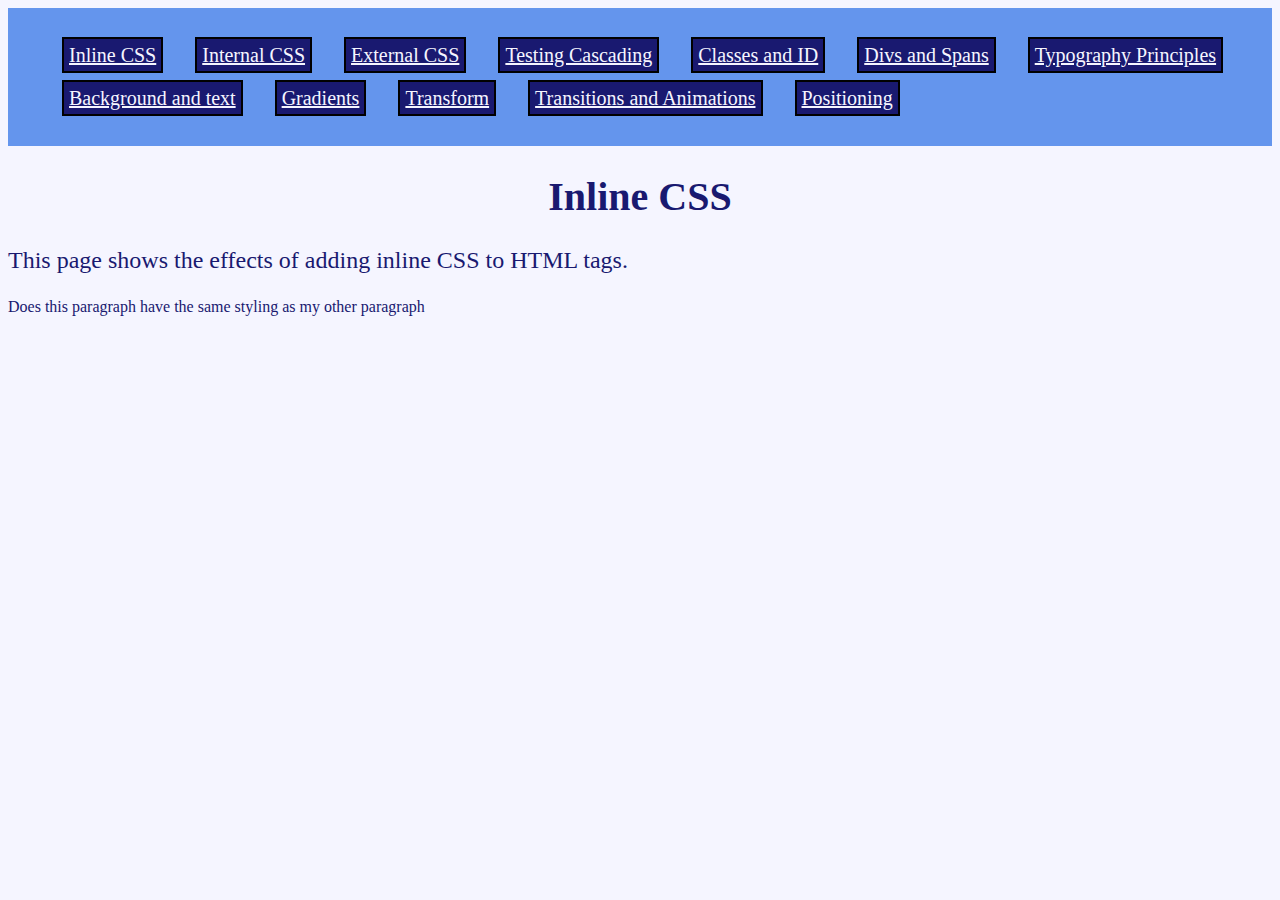
<file: index.html>
<!DOCTYPE html>
<html lang="en">
  <head>
    <meta charset="UTF-8" />
    <meta http-equiv="X-UA-Compatible" content="IE=edge" />
    <meta name="viewport" content="width=device-width, initial-scale=1.0" />
    <title>Inline CSS</title>
    <style>
      nav {
        background-color: cornflowerblue;
        padding: 10px 0px;
      }
      nav ul {
        list-style: none;
      }
      nav ul li {
        display: inline-block;
        margin: 10px;
        font-size: 20px;
      }
      li {
        margin: 10px;
        font-size: 20px;
      }
      .nav-link {
        padding: 5px;
        margin: 4px;
        border: 2px solid black;
        background-color: #191970;
        color: #f5f5ff;
      }
      .nav-link li {
        display: inline-block;
      }
    </style>
  </head>
  <!--
    in the body tag, we use the style attribut to add CSS (cascading Style Sheets) 
    properties and values to change the styling of the whole web page.

    in this specific example, we change the background color using the background-color property to the 
    color #f5f5ff, which makes the background color white with a hint of blue.
    we also changed the font color using the color property to the color midnightblue, which is built in to CSS
  -->
  <body style="background-color: #f5f5ff; color: midnightblue">
    <nav>
      <ul>
        <li><a href="index.html" class="nav-link">Inline CSS</a></li>
        <li><a href="internal-css.html" class="nav-link">Internal CSS</a></li>
        <li><a href="external-css.html" class="nav-link">External CSS</a></li>
        <li>
          <a href="testing-cascading.html" class="nav-link">
            Testing Cascading
          </a>
        </li>
        <li>
          <a href="classes-and-ids.html" class="nav-link">Classes and ID</a>
        </li>
        <li><a href="div-and-span.html" class="nav-link">Divs and Spans</a></li>
        <li>
          <a href="typography.html" class="nav-link">Typography Principles</a>
        </li>
        <li>
          <a href="backgrounds-and-text.html" class="nav-link">
            Background and text
          </a>
        </li>
        <li><a href="gradients.html" class="nav-link">Gradients</a></li>
        <li><a href="transforms.html" class="nav-link">Transform</a></li>
        <li>
          <a href="transitions-and-animations.html" class="nav-link">
            Transitions and Animations
          </a>
        </li>
        <li><a href="positioning.html" class="nav-link"> Positioning</a></li>
      </ul>
    </nav>
    <main>
      <!--
      this sets the heading to be center aligned and changes the font size to 
      40px using the text-align and font-size properties of CSS
      -->
      <h1 style="text-align: center; font-size: 40px">Inline CSS</h1>

      <!--
      this sets the paragraph to have a font size of 24px using the font-size property of CSS
      -->
      <p style="font-size: 24px">
        This page shows the effects of adding inline CSS to HTML tags.
      </p>

      <p>Does this paragraph have the same styling as my other paragraph</p>
    </main>
  </body>
</html>
</file>
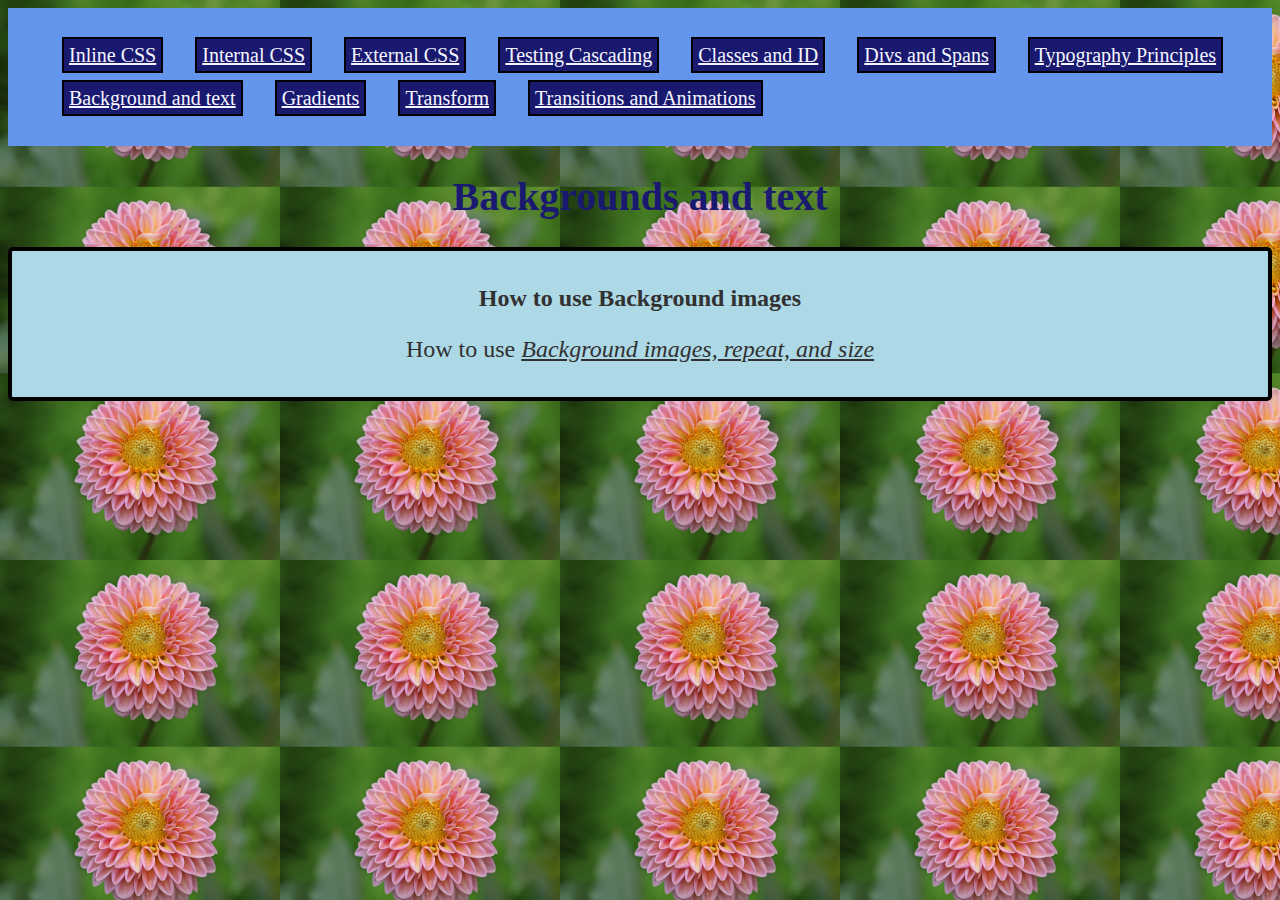
<file: backgrounds-and-text.html>
<!DOCTYPE html>
<html lang="en">
  <head>
    <meta charset="UTF-8" />
    <meta http-equiv="X-UA-Compatible" content="IE=edge" />
    <meta name="viewport" content="width=device-width, initial-scale=1.0" />
    <title>Backgrounds and text</title>
    <!-- this demonsteates how to use divs and spans-->
    <style>
      body {
        background-color: #f5f5ff;
        color: midnightblue;
        /* 
          adds image as a background
          background-size: changes size of image
          background repeat: does the image apear once? r does it repeat?
        */
        background-image: url(images/flower.jpg);
        background-size: 280px;
        background-repeat: repeat;
      }

      h1 {
        text-align: center;
        font-size: 40px;
      }
      nav {
        background-color: cornflowerblue;
        padding: 10px 0px;
      }
      p {
        font-size: 24px;
        color: #313131;
      }
      #styled-by-id {
        font-family: Georgia, "Times New Roman", Cambria, serif;
        font-weight: bold;
      }
      nav ul {
        list-style: none;
      }
      nav ul li {
        display: inline-block;
        margin: 10px;
        font-size: 20px;
      }
      li {
        margin: 10px;
        font-size: 20px;
      }
      .nav-link {
        padding: 5px;
        margin: 4px;
        border: 2px solid black;
        background-color: #191970;
        color: #f5f5ff;
      }
      .nav-link li {
        display: inline-block;
      }
      div {
        background-color: lightblue;
        width: auto;
        height: 200;
        padding: 10px 20px;
        border: 4px solid black;
        border-radius: 5px;
        text-align: center;
      }
      span {
        text-decoration: underline;
        font-style: italic;
      }
    </style>
  </head>

  <body>
    <nav>
      <ul>
        <li><a href="index.html" class="nav-link">Inline CSS</a></li>
        <li><a href="internal-css.html" class="nav-link">Internal CSS</a></li>
        <li><a href="external-css.html" class="nav-link">External CSS</a></li>
        <li>
          <a href="testing-cascading.html" class="nav-link">
            Testing Cascading
          </a>
        </li>
        <li>
          <a href="classes-and-ids.html" class="nav-link">Classes and ID</a>
        </li>
        <li><a href="div-and-span.html" class="nav-link">Divs and Spans</a></li>
        <li>
          <a href="typography.html" class="nav-link">Typography Principles</a>
        </li>
        <li>
          <a href="backgrounds-and-text.html" class="nav-link">
            Background and text
          </a>
        </li>
        <li><a href="gradients.html" class="nav-link">Gradients</a></li>
        <li><a href="transforms.html" class="nav-link">Transform</a></li>
        <li>
          <a href="transitions-and-animations.html" class="nav-link">
            Transitions and Animations
          </a>
        </li>
      </ul>
    </nav>
    <main>
      <h1>Backgrounds and text</h1>

      <!-- 
        div, short for division, is a block element that acts like 
        a conteiner for muiltple block elements
      -->
      <div>
        <p id="styled-by-id">How to use Background images</p>

        <p>How to use <span>Background images, repeat, and size</span></p>
      </div>
    </main>
  </body>
</html>
</file>
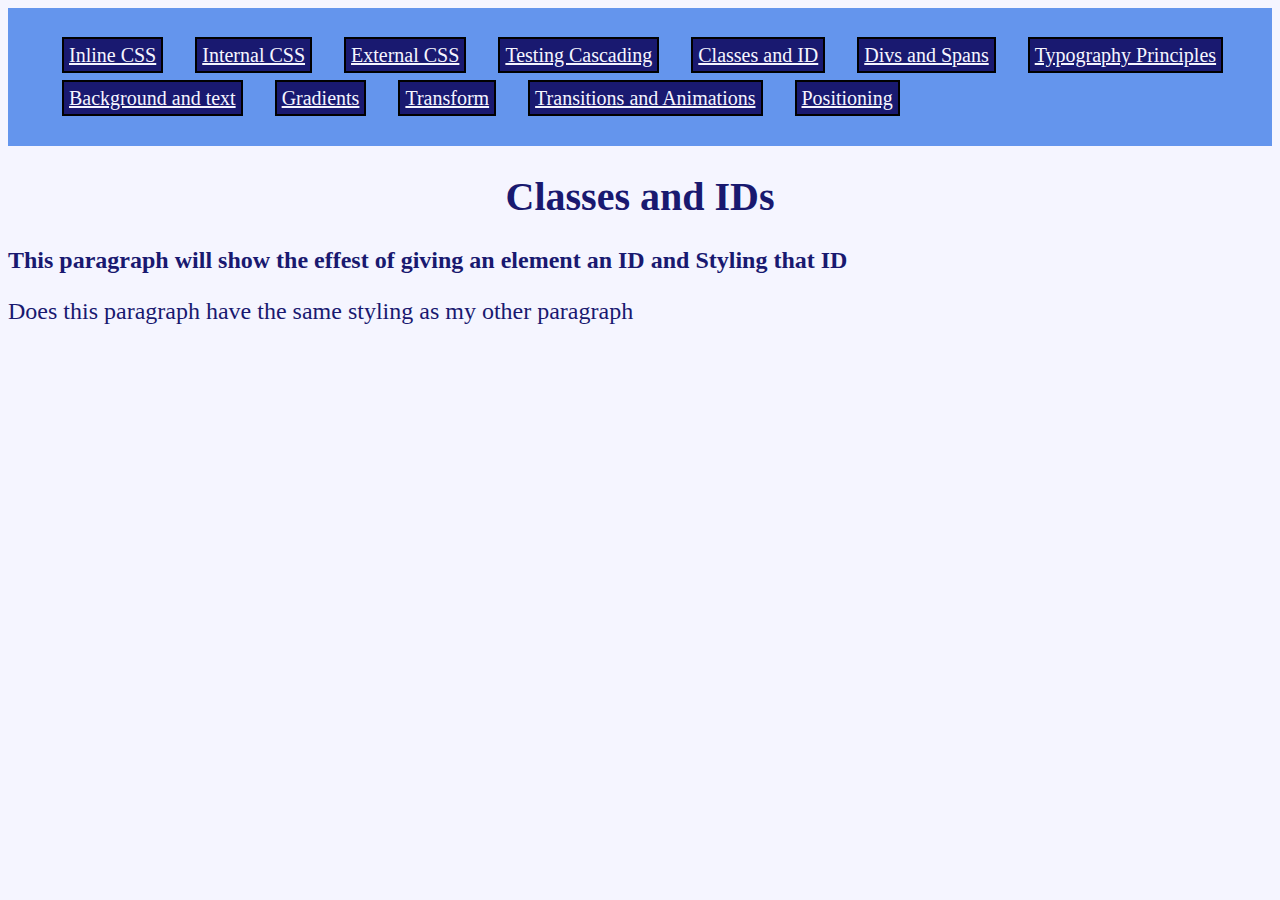
<file: classes-and-ids.html>
<!DOCTYPE html>
<html lang="en">
  <head>
    <meta charset="UTF-8" />
    <meta http-equiv="X-UA-Compatible" content="IE=edge" />
    <meta name="viewport" content="width=device-width, initial-scale=1.0" />
    <title>Classes and IDs</title>
    <!-- this demonsteates how to use classes and ids-->
    <style>
      body {
        background-color: #f5f5ff;
        color: midnightblue;
      }

      h1 {
        text-align: center;
        font-size: 40px;
      }
      nav {
        background-color: cornflowerblue;
        padding: 10px 0px;
      }
      p {
        font-size: 24px;
      }
      #styled-by-id {
        font-family: Georgia, "Times New Roman", Cambria, serif;
        font-weight: bold;
      }
      nav ul {
        list-style: none;
      }
      nav ul li {
        display: inline-block;
        margin: 10px;
        font-size: 20px;
      }
      li {
        margin: 10px;
        font-size: 20px;
      }
      .nav-link {
        padding: 5px;
        margin: 4px;
        border: 2px solid black;
        background-color: #191970;
        color: #f5f5ff;
      }
      .nav-link li {
        display: inline-block;
      }
    </style>
  </head>

  <body>
    <nav>
      <ul>
        <li><a href="index.html" class="nav-link">Inline CSS</a></li>
        <li><a href="internal-css.html" class="nav-link">Internal CSS</a></li>
        <li><a href="external-css.html" class="nav-link">External CSS</a></li>
        <li>
          <a href="testing-cascading.html" class="nav-link">
            Testing Cascading
          </a>
        </li>
        <li>
          <a href="classes-and-ids.html" class="nav-link">Classes and ID</a>
        </li>
        <li><a href="div-and-span.html" class="nav-link">Divs and Spans</a></li>
        <li>
          <a href="typography.html" class="nav-link">Typography Principles</a>
        </li>
        <li>
          <a href="backgrounds-and-text.html" class="nav-link">
            Background and text
          </a>
        </li>
        <li><a href="gradients.html" class="nav-link">Gradients</a></li>
        <li><a href="transforms.html" class="nav-link">Transform</a></li>
        <li>
          <a href="transitions-and-animations.html" class="nav-link">
            Transitions and Animations
          </a>
        </li>
        <li><a href="positioning.html" class="nav-link"> Positioning</a></li>
      </ul>
    </nav>
    <main>
      <h1>Classes and IDs</h1>

      <p id="styled-by-id">
        This paragraph will show the effest of giving an element an ID and
        Styling that ID
      </p>

      <p>Does this paragraph have the same styling as my other paragraph</p>
    </main>
  </body>
</html>
</file>
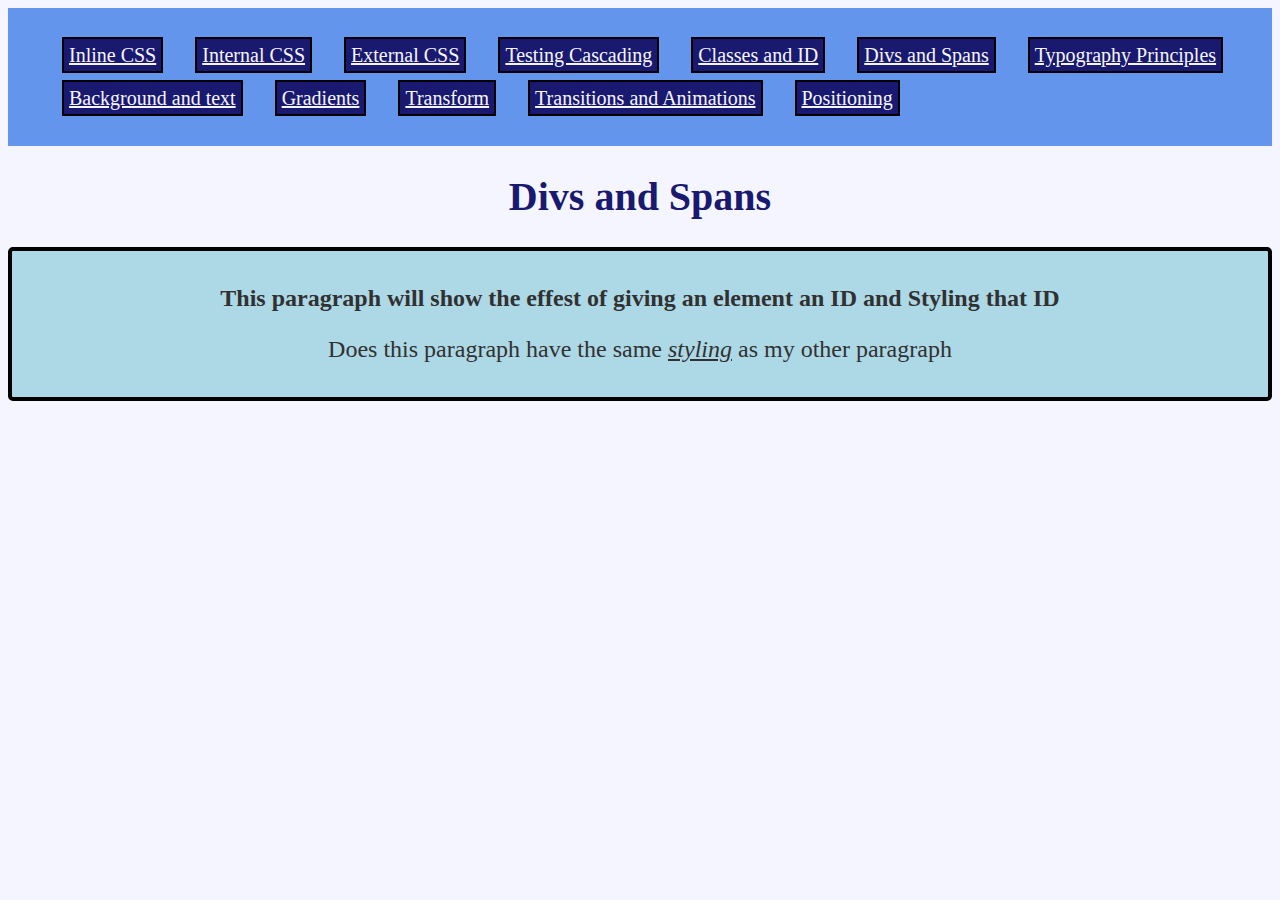
<file: div-and-span.html>
<!DOCTYPE html>
<html lang="en">
  <head>
    <meta charset="UTF-8" />
    <meta http-equiv="X-UA-Compatible" content="IE=edge" />
    <meta name="viewport" content="width=device-width, initial-scale=1.0" />
    <title>Divs and Spans</title>
    <!-- this demonsteates how to use divs and spans-->
    <style>
      body {
        background-color: #f5f5ff;
        color: midnightblue;
      }

      h1 {
        text-align: center;
        font-size: 40px;
      }
      nav {
        background-color: cornflowerblue;
        padding: 10px 0px;
      }
      p {
        font-size: 24px;
        color: #313131;
      }
      #styled-by-id {
        font-family: Georgia, "Times New Roman", Cambria, serif;
        font-weight: bold;
      }
      nav ul {
        list-style: none;
      }
      nav ul li {
        display: inline-block;
        margin: 10px;
        font-size: 20px;
      }
      li {
        margin: 10px;
        font-size: 20px;
      }
      .nav-link {
        padding: 5px;
        margin: 4px;
        border: 2px solid black;
        background-color: #191970;
        color: #f5f5ff;
      }
      .nav-link li {
        display: inline-block;
      }
      div {
        background-color: lightblue;
        width: auto;
        height: 200;
        padding: 10px 20px;
        border: 4px solid black;
        border-radius: 5px;
        text-align: center;
      }
      span {
        text-decoration: underline;
        font-style: italic;
      }
    </style>
  </head>

  <body>
    <nav>
      <ul>
        <li><a href="index.html" class="nav-link">Inline CSS</a></li>
        <li><a href="internal-css.html" class="nav-link">Internal CSS</a></li>
        <li><a href="external-css.html" class="nav-link">External CSS</a></li>
        <li>
          <a href="testing-cascading.html" class="nav-link">
            Testing Cascading
          </a>
        </li>
        <li>
          <a href="classes-and-ids.html" class="nav-link">Classes and ID</a>
        </li>
        <li><a href="div-and-span.html" class="nav-link">Divs and Spans</a></li>
        <li>
          <a href="typography.html" class="nav-link">Typography Principles</a>
        </li>
        <li>
          <a href="backgrounds-and-text.html" class="nav-link">
            Background and text
          </a>
        </li>
        <li><a href="gradients.html" class="nav-link">Gradients</a></li>
        <li><a href="transforms.html" class="nav-link">Transform</a></li>
        <li>
          <a href="transitions-and-animations.html" class="nav-link">
            Transitions and Animations
          </a>
        </li>
        <li><a href="positioning.html" class="nav-link"> Positioning</a></li>
      </ul>
    </nav>
    <main>
      <h1>Divs and Spans</h1>

      <!-- 
        div, short for division, is a block element that acts like 
        a conteiner for muiltple block elements
      -->
      <div>
        <p id="styled-by-id">
          This paragraph will show the effest of giving an element an ID and
          Styling that ID
        </p>

        <p>
          Does this paragraph have the same <span>styling</span> as my other
          paragraph
        </p>
      </div>
    </main>
  </body>
</html>
</file>
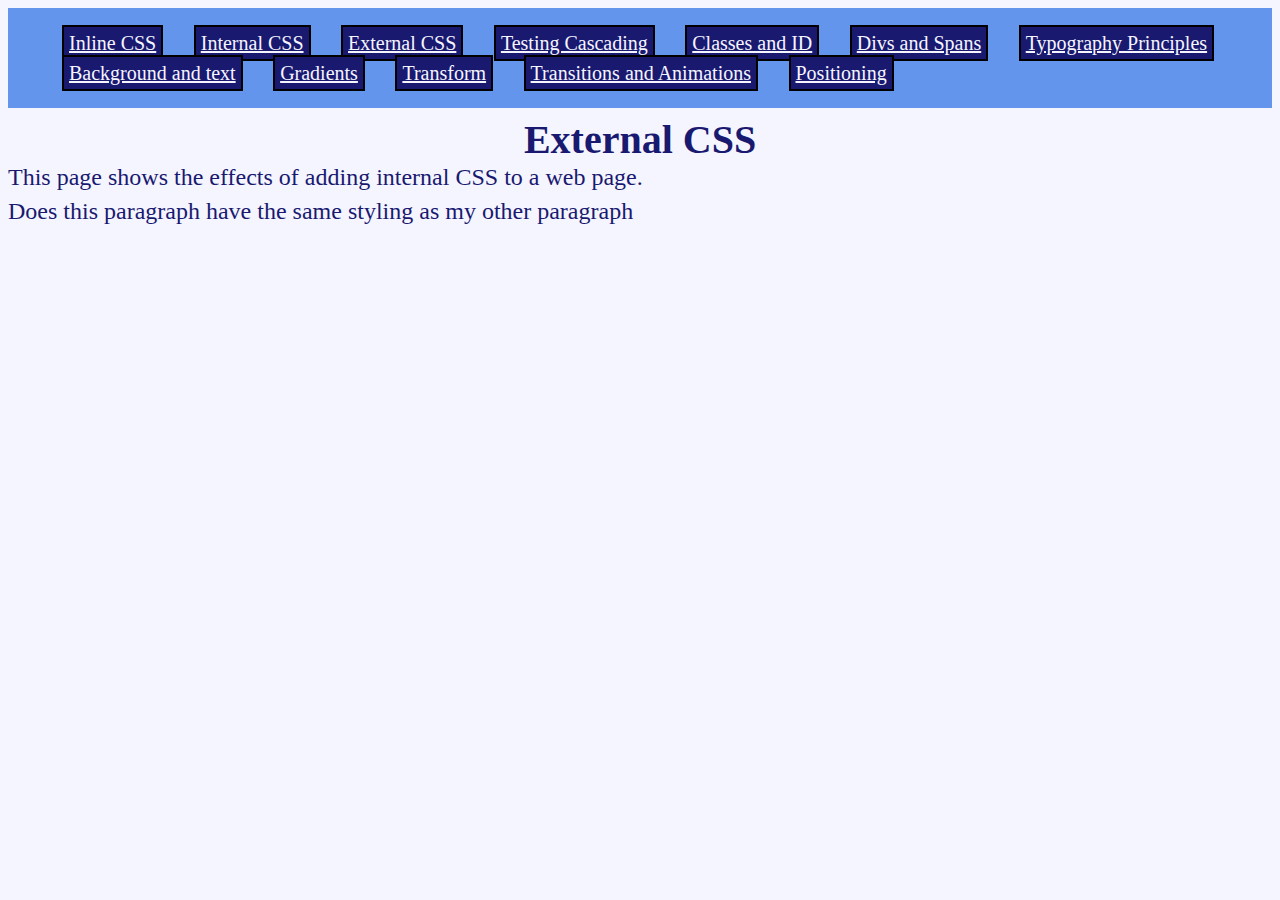
<file: external-css.html>
<!DOCTYPE html>
<html lang="en">
  <head>
    <meta charset="UTF-8" />
    <meta http-equiv="X-UA-Compatible" content="IE=edge" />
    <meta name="viewport" content="width=device-width, initial-scale=1.0" />
    <title>external CSS</title>
    <link rel="stylesheet" href="stylesheets/main.css" />
  </head>

  <body>
    <nav>
      <ul>
        <li><a href="index.html" class="nav-link">Inline CSS</a></li>
        <li><a href="internal-css.html" class="nav-link">Internal CSS</a></li>
        <li><a href="external-css.html" class="nav-link">External CSS</a></li>
        <li>
          <a href="testing-cascading.html" class="nav-link">
            Testing Cascading
          </a>
        </li>
        <li>
          <a href="classes-and-ids.html" class="nav-link">Classes and ID</a>
        </li>
        <li><a href="div-and-span.html" class="nav-link">Divs and Spans</a></li>
        <li>
          <a href="typography.html" class="nav-link">Typography Principles</a>
        </li>
        <li>
          <a href="backgrounds-and-text.html" class="nav-link">
            Background and text
          </a>
        </li>
        <li><a href="gradients.html" class="nav-link">Gradients</a></li>
        <li><a href="transforms.html" class="nav-link">Transform</a></li>
        <li>
          <a href="transitions-and-animations.html" class="nav-link">
            Transitions and Animations
          </a>
        </li>
        <li><a href="positioning.html" class="nav-link"> Positioning</a></li>
      </ul>
    </nav>
    <main>
      <h1>External CSS</h1>

      <p>This page shows the effects of adding internal CSS to a web page.</p>

      <p>Does this paragraph have the same styling as my other paragraph</p>
    </main>
  </body>
</html>
</file>
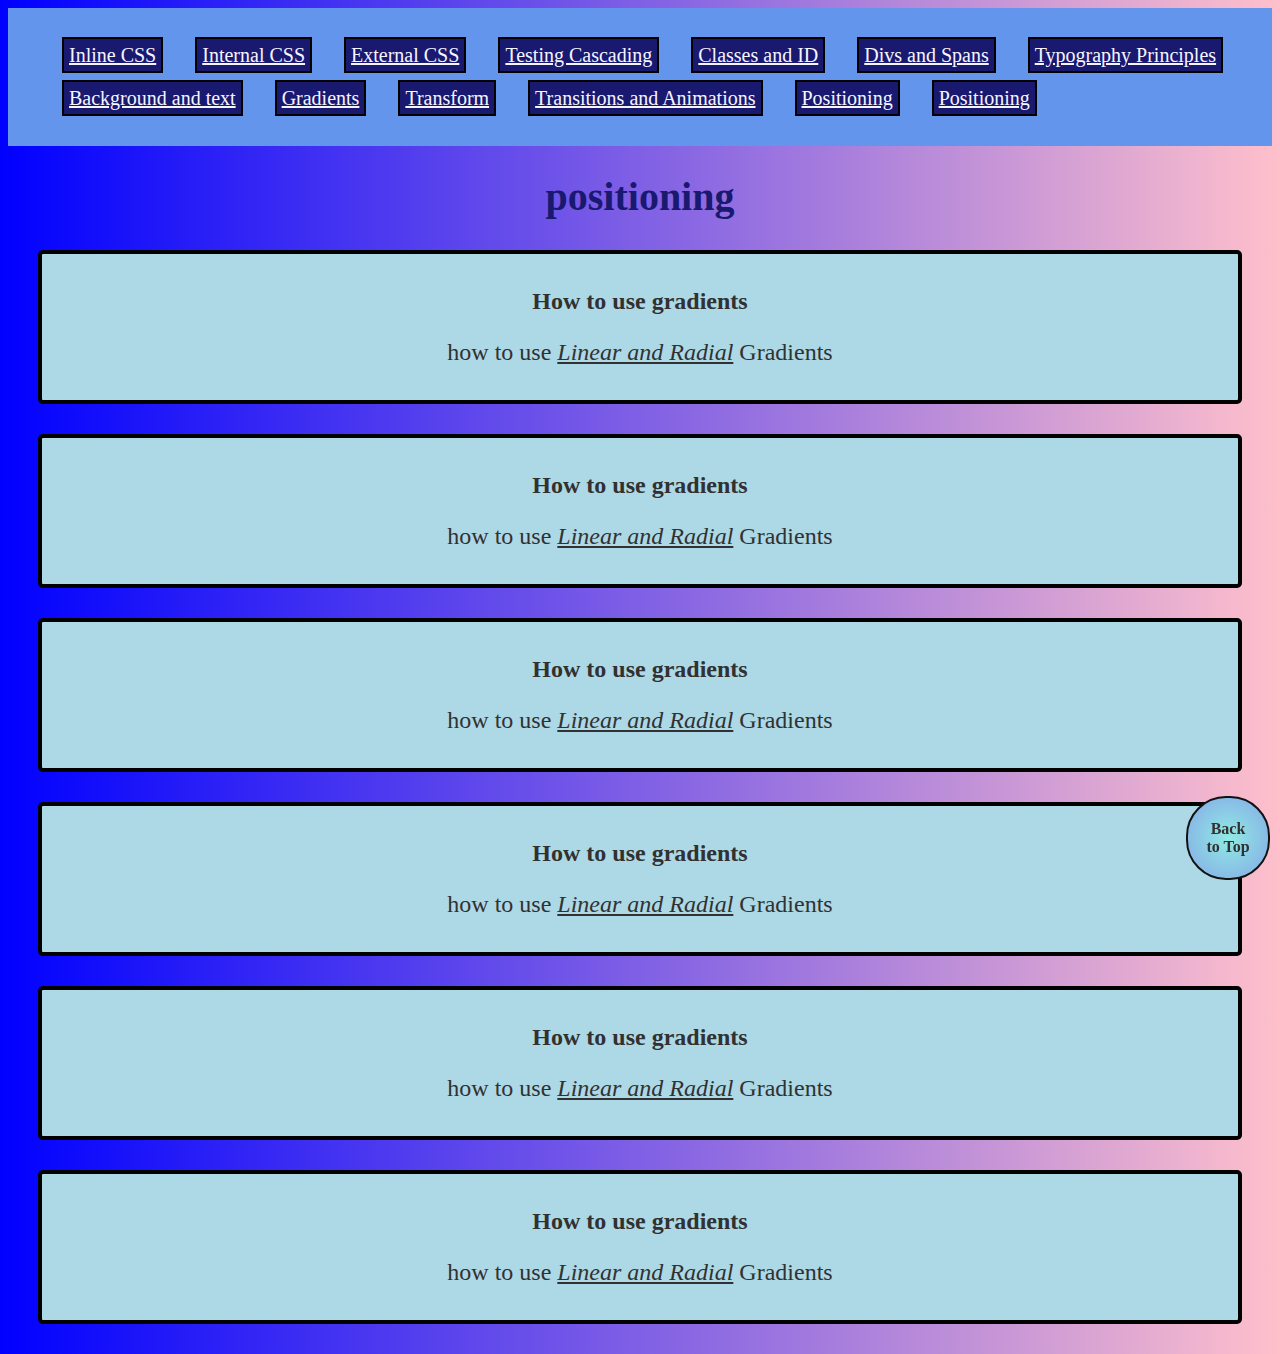
<file: gradients copy.html>
<!DOCTYPE html>
<html lang="en">
  <head>
    <meta charset="UTF-8" />
    <meta http-equiv="X-UA-Compatible" content="IE=edge" />
    <meta name="viewport" content="width=device-width, initial-scale=1.0" />
    <title>positioning</title>

    <style>
      html {
        scroll-behavior: smooth;
      }
      body {
        /*
          linear gradient (derection, color, color)
          decrection can be top, top left, 60deg
          rember prefixes (o, moz, webkit)
        */
        background-image: linear-gradient(to left, pink, blue);
        color: midnightblue;
      }

      h1 {
        text-align: center;
        font-size: 40px;
      }
      nav {
        background-color: cornflowerblue;
        padding: 10px 0px;
      }
      p {
        font-size: 24px;
        color: #313131;
      }
      #styled-by-id {
        font-family: Georgia, "Times New Roman", Cambria, serif;
        font-weight: bold;
      }
      nav ul {
        list-style: none;
      }
      nav ul li {
        display: inline-block;
        margin: 10px;
        font-size: 20px;
      }
      li {
        margin: 10px;
        font-size: 20px;
      }
      .nav-link {
        padding: 5px;
        margin: 4px;
        border: 2px solid black;
        background-color: #191970;
        color: #f5f5ff;
      }
      .nav-link li {
        display: inline-block;
      }
      div {
        background-color: lightblue;
        width: auto;
        height: 200;
        margin: 30px;
        padding: 10px 20px;
        border: 4px solid black;
        border-radius: 5px;
        text-align: center;
      }
      span {
        text-decoration: underline;
        font-style: italic;
      }
      #back-to-top {
        display: flex;
        position: fixed;
        bottom: 20px;
        right: 10px;

        width: 80px;
        height: 80px;

        -ms-flex-pack: center;
        -moz-box-pack: center;
        -webkit-box-pack: center;
        -webkit-justify-content: center;
        justify-content: center;

        -ms-flex-align: center;
        -moz-box-align: center;
        align-items: center;

        border: #121212 solid 2px;
        -moz-border-redius: 40px;
        -webkit-border-radius: 40px;
        border-radius: 40px;

        /* radial gradiemts (shape, start color, color, color) */
        background: -o-radial-gradient(#91eae4, #86a8e7);
        background: -moz-radial-gradient(#91eae4, #86a8e7);
        background: -webkit-radial-gradient(#91eae4, #86a8e7);
        background: radial-gradient(#91eae4, #84a8e7);

        color: #313131;

        text-align: center;
        font-weight: bold;
        text-decoration: none;
      }
    </style>
  </head>

  <body id="top">
    <nav>
      <ul>
        <li><a href="index.html" class="nav-link">Inline CSS</a></li>
        <li><a href="internal-css.html" class="nav-link">Internal CSS</a></li>
        <li><a href="external-css.html" class="nav-link">External CSS</a></li>
        <li>
          <a href="testing-cascading.html" class="nav-link">
            Testing Cascading
          </a>
        </li>
        <li>
          <a href="classes-and-ids.html" class="nav-link">Classes and ID</a>
        </li>
        <li><a href="div-and-span.html" class="nav-link">Divs and Spans</a></li>
        <li>
          <a href="typography.html" class="nav-link">Typography Principles</a>
        </li>
        <li>
          <a href="backgrounds-and-text.html" class="nav-link">
            Background and text
          </a>
        </li>
        <li><a href="gradients.html" class="nav-link">Gradients</a></li>
        <li><a href="transforms.html" class="nav-link">Transform</a></li>
        <li>
          <a href="transitions-and-animations.html" class="nav-link">
            Transitions and Animations
          </a>
        </li>
        <li><a href="positioning.html" class="nav-link"> Positioning</a></li>
        <li><a href="positioning.html" class="nav-link"> Positioning</a></li>
      </ul>
    </nav>
    <main>
      <h1>positioning</h1>

      <!-- 
        div, short for division, is a block element that acts like 
        a conteiner for muiltple block elements
      -->
      <section>
        <div>
          <p id="styled-by-id">How to use gradients</p>

          <p>how to use <span>Linear and Radial</span> Gradients</p>
        </div>

        <div>
          <p id="styled-by-id">How to use gradients</p>

          <p>how to use <span>Linear and Radial</span> Gradients</p>
        </div>

        <div>
          <p id="styled-by-id">How to use gradients</p>

          <p>how to use <span>Linear and Radial</span> Gradients</p>
        </div>

        <div>
          <p id="styled-by-id">How to use gradients</p>

          <p>how to use <span>Linear and Radial</span> Gradients</p>
        </div>

        <div>
          <p id="styled-by-id">How to use gradients</p>

          <p>how to use <span>Linear and Radial</span> Gradients</p>
        </div>

        <div>
          <p id="styled-by-id">How to use gradients</p>

          <p>how to use <span>Linear and Radial</span> Gradients</p>
        </div>
      </section>

      <!-- back to top buttion -->
      <a href="#top" id="back-to-top">
        Back <br />
        to Top
      </a>
    </main>
  </body>
</html>
</file>
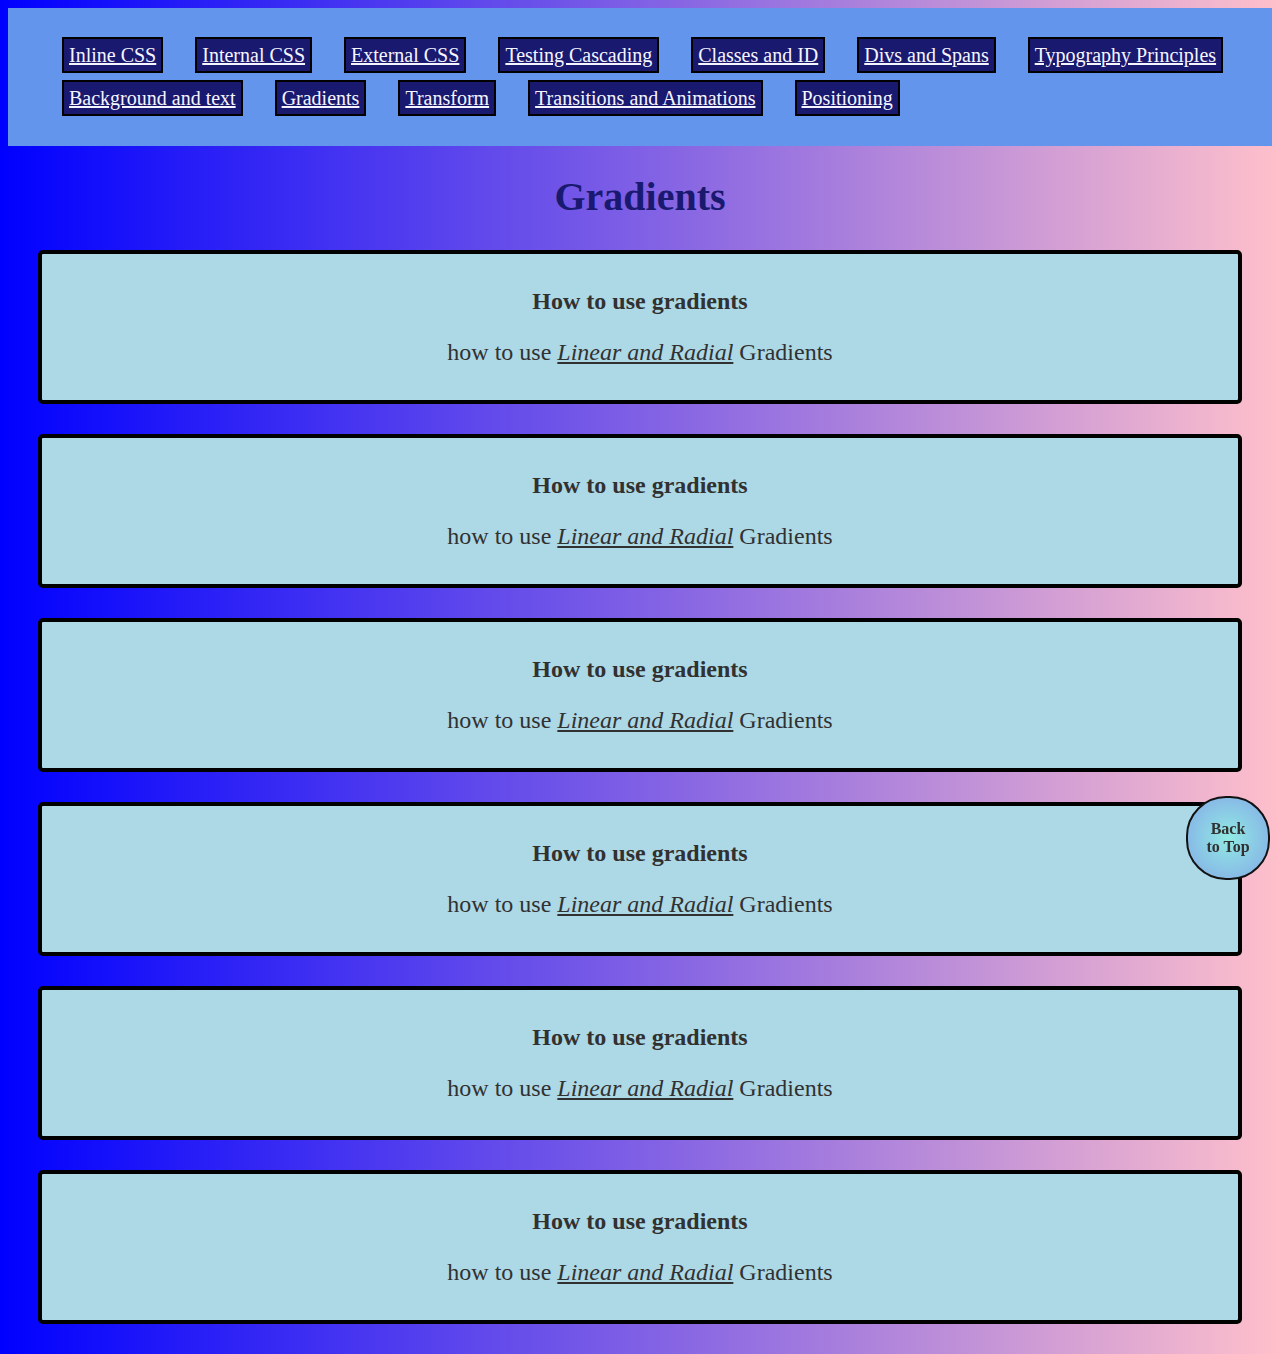
<file: gradients.html>
<!DOCTYPE html>
<html lang="en">
  <head>
    <meta charset="UTF-8" />
    <meta http-equiv="X-UA-Compatible" content="IE=edge" />
    <meta name="viewport" content="width=device-width, initial-scale=1.0" />
    <title>Gradients</title>

    <style>
      html {
        scroll-behavior: smooth;
      }
      body {
        /*
          linear gradient (derection, color, color)
          decrection can be top, top left, 60deg
          rember prefixes (o, moz, webkit)
        */
        background-image: linear-gradient(to left, pink, blue);
        color: midnightblue;
      }

      h1 {
        text-align: center;
        font-size: 40px;
      }
      nav {
        background-color: cornflowerblue;
        padding: 10px 0px;
      }
      p {
        font-size: 24px;
        color: #313131;
      }
      #styled-by-id {
        font-family: Georgia, "Times New Roman", Cambria, serif;
        font-weight: bold;
      }
      nav ul {
        list-style: none;
      }
      nav ul li {
        display: inline-block;
        margin: 10px;
        font-size: 20px;
      }
      li {
        margin: 10px;
        font-size: 20px;
      }
      .nav-link {
        padding: 5px;
        margin: 4px;
        border: 2px solid black;
        background-color: #191970;
        color: #f5f5ff;
      }
      .nav-link li {
        display: inline-block;
      }
      div {
        background-color: lightblue;
        width: auto;
        height: 200;
        margin: 30px;
        padding: 10px 20px;
        border: 4px solid black;
        border-radius: 5px;
        text-align: center;
      }
      span {
        text-decoration: underline;
        font-style: italic;
      }
      #back-to-top {
        display: flex;
        position: fixed;
        bottom: 20px;
        right: 10px;

        width: 80px;
        height: 80px;

        -ms-flex-pack: center;
        -moz-box-pack: center;
        -webkit-box-pack: center;
        -webkit-justify-content: center;
        justify-content: center;

        -ms-flex-align: center;
        -moz-box-align: center;
        align-items: center;

        border: #121212 solid 2px;
        -moz-border-redius: 40px;
        -webkit-border-radius: 40px;
        border-radius: 40px;

        /* radial gradiemts (shape, start color, color, color) */
        background: -o-radial-gradient(#91eae4, #86a8e7);
        background: -moz-radial-gradient(#91eae4, #86a8e7);
        background: -webkit-radial-gradient(#91eae4, #86a8e7);
        background: radial-gradient(#91eae4, #84a8e7);

        color: #313131;

        text-align: center;
        font-weight: bold;
        text-decoration: none;
      }
    </style>
  </head>

  <body id="top">
    <nav>
      <ul>
        <li><a href="index.html" class="nav-link">Inline CSS</a></li>
        <li><a href="internal-css.html" class="nav-link">Internal CSS</a></li>
        <li><a href="external-css.html" class="nav-link">External CSS</a></li>
        <li>
          <a href="testing-cascading.html" class="nav-link">
            Testing Cascading
          </a>
        </li>
        <li>
          <a href="classes-and-ids.html" class="nav-link">Classes and ID</a>
        </li>
        <li><a href="div-and-span.html" class="nav-link">Divs and Spans</a></li>
        <li>
          <a href="typography.html" class="nav-link">Typography Principles</a>
        </li>
        <li>
          <a href="backgrounds-and-text.html" class="nav-link">
            Background and text
          </a>
        </li>
        <li><a href="gradients.html" class="nav-link">Gradients</a></li>
        <li><a href="transforms.html" class="nav-link">Transform</a></li>
        <li>
          <a href="transitions-and-animations.html" class="nav-link">
            Transitions and Animations
          </a>
        </li>
        <li><a href="positioning.html" class="nav-link"> Positioning</a></li>
      </ul>
    </nav>
    <main>
      <h1>Gradients</h1>

      <!-- 
        div, short for division, is a block element that acts like 
        a conteiner for muiltple block elements
      -->
      <section>
        <div>
          <p id="styled-by-id">How to use gradients</p>

          <p>how to use <span>Linear and Radial</span> Gradients</p>
        </div>

        <div>
          <p id="styled-by-id">How to use gradients</p>

          <p>how to use <span>Linear and Radial</span> Gradients</p>
        </div>

        <div>
          <p id="styled-by-id">How to use gradients</p>

          <p>how to use <span>Linear and Radial</span> Gradients</p>
        </div>

        <div>
          <p id="styled-by-id">How to use gradients</p>

          <p>how to use <span>Linear and Radial</span> Gradients</p>
        </div>

        <div>
          <p id="styled-by-id">How to use gradients</p>

          <p>how to use <span>Linear and Radial</span> Gradients</p>
        </div>

        <div>
          <p id="styled-by-id">How to use gradients</p>

          <p>how to use <span>Linear and Radial</span> Gradients</p>
        </div>
      </section>

      <!-- back to top buttion -->
      <a href="#top" id="back-to-top">
        Back <br />
        to Top
      </a>
    </main>
  </body>
</html>
</file>
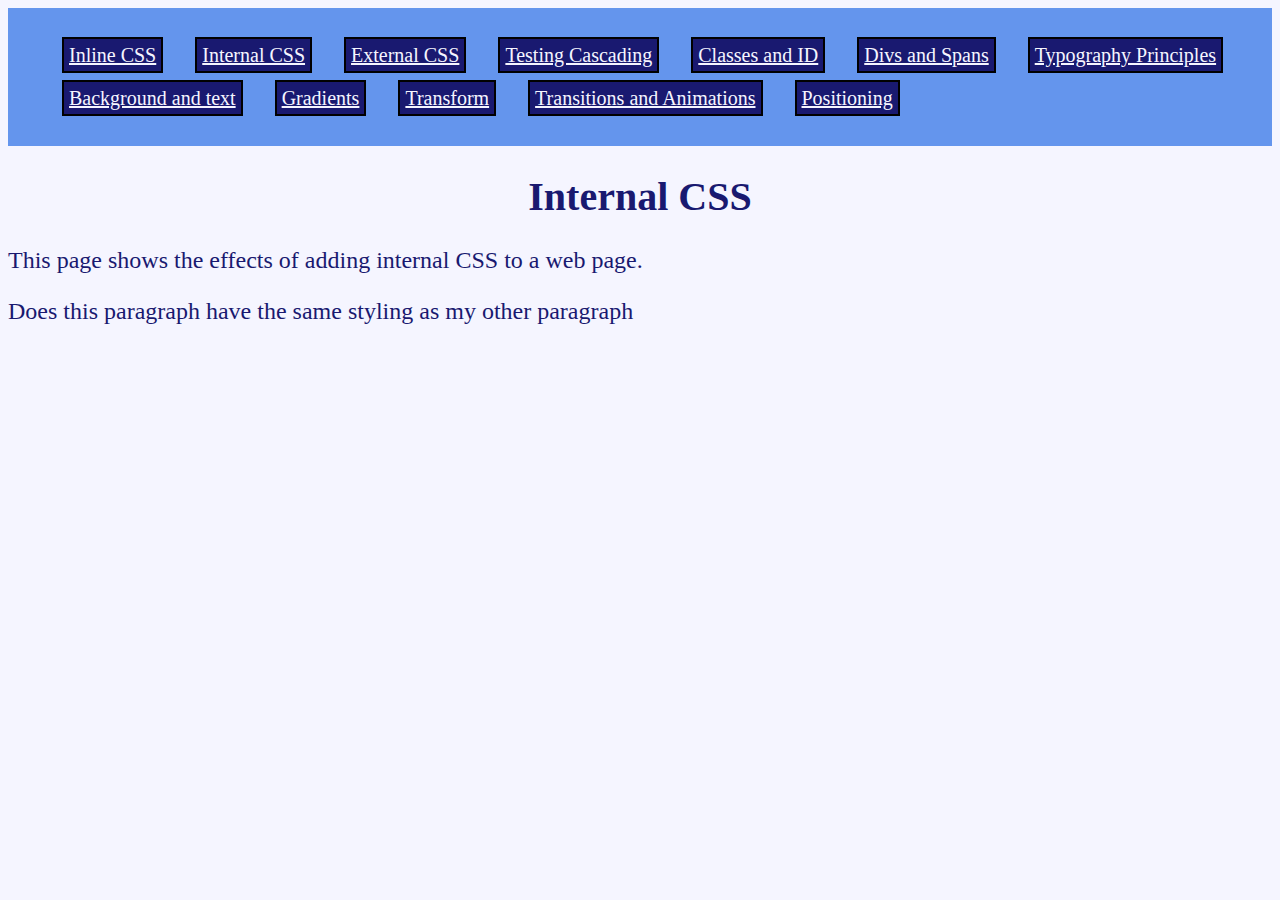
<file: internal-css.html>
<!DOCTYPE html>
<html lang="en">
  <head>
    <meta charset="UTF-8" />
    <meta http-equiv="X-UA-Compatible" content="IE=edge" />
    <meta name="viewport" content="width=device-width, initial-scale=1.0" />
    <title>Internal CSS</title>
    <!-- this demonsteates how to create an internal stylesheet using the style tag-->
    <style>
      /*
      this styles the body of the web page  to have a background color of #f5f5ff,
      which is with a hint of blue, using the background-color CSS property and a font
      color of midnightblue using the color CSS property
      */
      body {
        background-color: #f5f5ff;
        color: midnightblue;
      }

      /* create styling for h1 tags */
      h1 {
        text-align: center;
        font-size: 40px;
      }
      /* create styling for p tags */
      p {
        font-size: 24px;
      }
      nav {
        background-color: cornflowerblue;
        padding: 10px 0px;
      }
      nav ul {
        list-style: none;
      }
      nav ul li {
        display: inline-block;
        margin: 10px;
        font-size: 20px;
      }
      li {
        margin: 10px;
        font-size: 20px;
      }
      .nav-link {
        padding: 5px;
        margin: 4px;
        border: 2px solid black;
        background-color: #191970;
        color: #f5f5ff;
      }
      .nav-link li {
        display: inline-block;
      }
    </style>
  </head>

  <body>
    <nav>
      <ul>
        <li><a href="index.html" class="nav-link">Inline CSS</a></li>
        <li><a href="internal-css.html" class="nav-link">Internal CSS</a></li>
        <li><a href="external-css.html" class="nav-link">External CSS</a></li>
        <li>
          <a href="testing-cascading.html" class="nav-link">
            Testing Cascading
          </a>
        </li>
        <li>
          <a href="classes-and-ids.html" class="nav-link">Classes and ID</a>
        </li>
        <li><a href="div-and-span.html" class="nav-link">Divs and Spans</a></li>
        <li>
          <a href="typography.html" class="nav-link">Typography Principles</a>
        </li>
        <li>
          <a href="backgrounds-and-text.html" class="nav-link">
            Background and text
          </a>
        </li>
        <li><a href="gradients.html" class="nav-link">Gradients</a></li>
        <li><a href="transforms.html" class="nav-link">Transform</a></li>
        <li>
          <a href="transitions-and-animations.html" class="nav-link">
            Transitions and Animations
          </a>
        </li>
        <li><a href="positioning.html" class="nav-link"> Positioning</a></li>
      </ul>
    </nav>
    <main>
      <h1>Internal CSS</h1>

      <p>This page shows the effects of adding internal CSS to a web page.</p>

      <p>Does this paragraph have the same styling as my other paragraph</p>
    </main>
  </body>
</html>
</file>
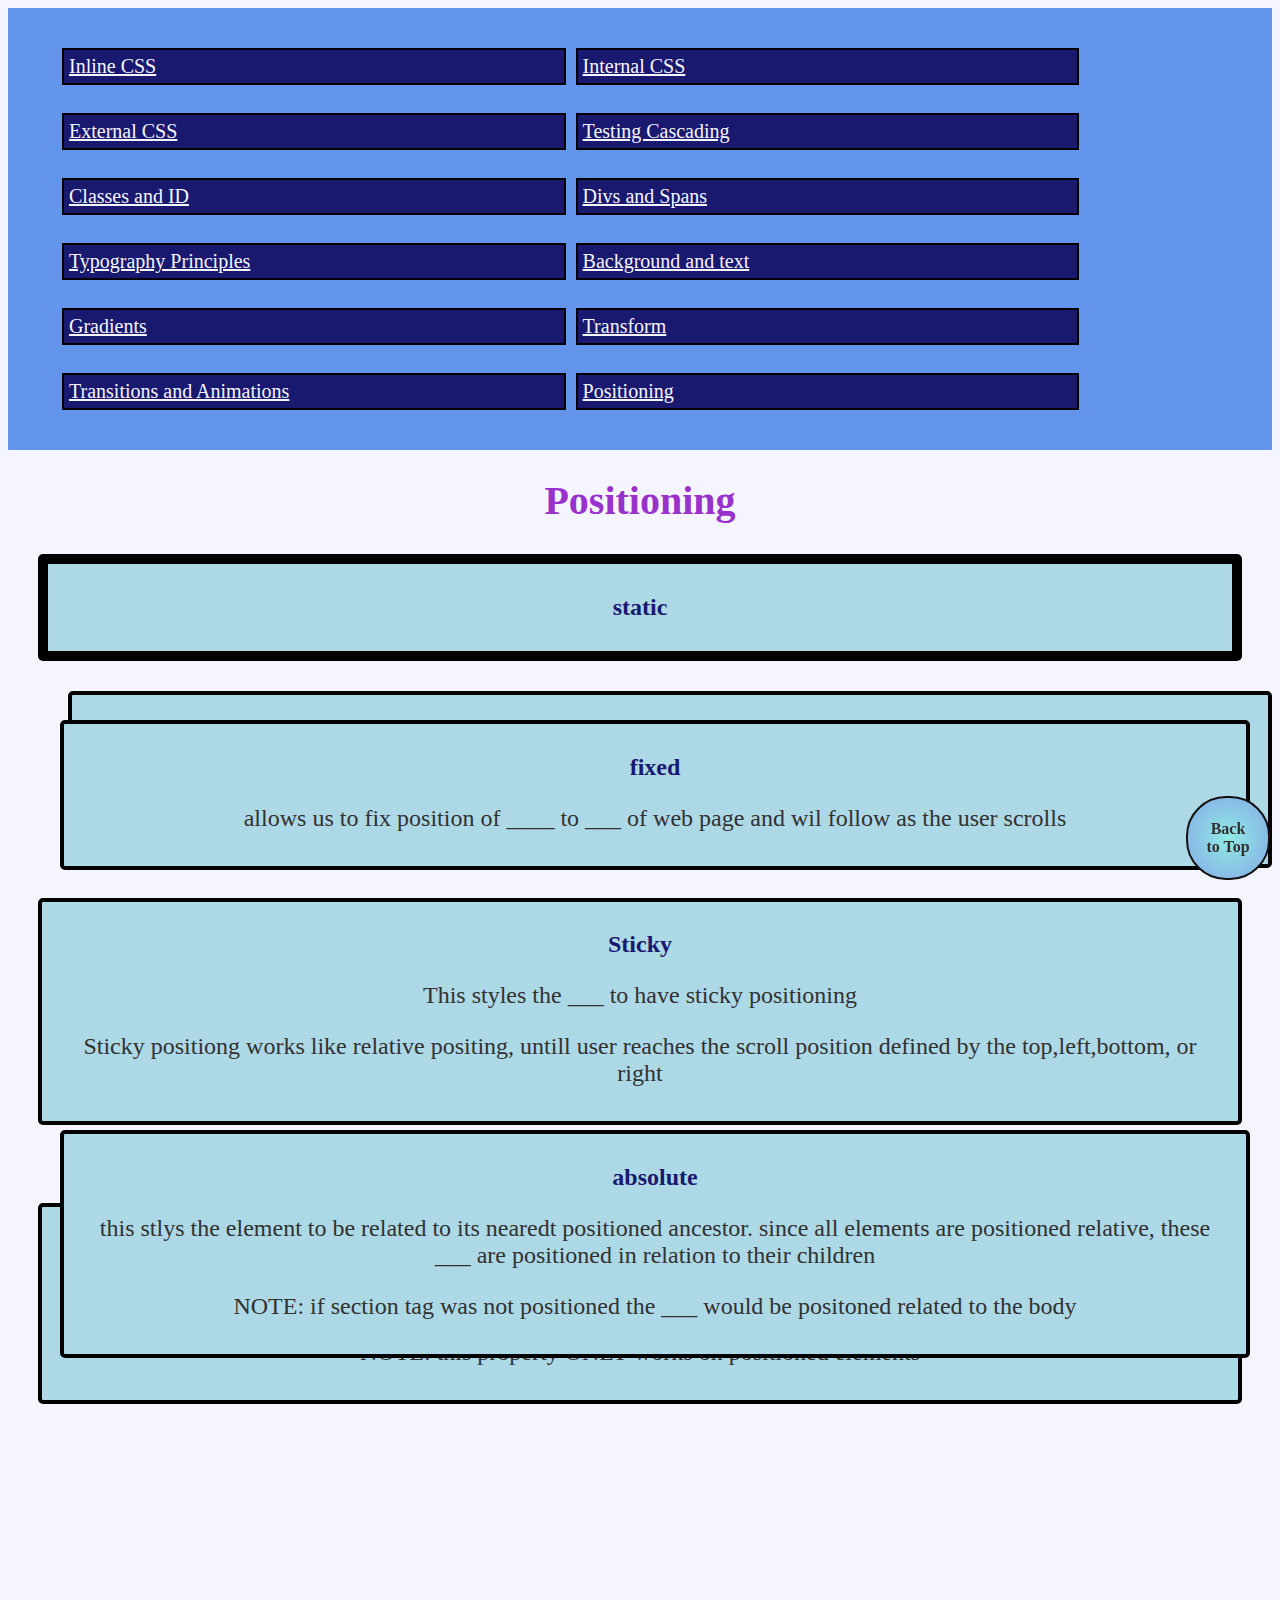
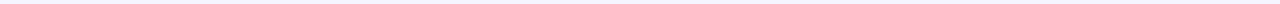
<file: positioning.html>
<!DOCTYPE html>
<html lang="en">
  <head>
    <meta charset="UTF-8" />
    <meta http-equiv="X-UA-Compatible" content="IE=edge" />
    <meta name="viewport" content="width=device-width, initial-scale=1.0" />
    <title>positioning</title>

    <style>
      html {
        scroll-behavior: smooth;
      }
      body {
        /*
          linear gradient (derection, color, color)
          decrection can be top, top left, 60deg
          rember prefixes (o, moz, webkit)
        */
        background-color: #f5f5ff;
        color: midnightblue;
      }

      h1 {
        text-align: center;
        font-size: 40px;

        background-color: #f5f5ff;
        color: darkorchid;

        position: sticky;
        top: 0;
        z-index: 2;
      }
      nav {
        background-color: cornflowerblue;
        padding: 10px 0px;
        /* hides it but still saves space for it (visible or hidden) */
        /* visibility: hidden; */
        /* doesnt save space, like it doesnt exist (block, inline, inline-block..., none) */
        /* display: none; */
      }
      p {
        font-size: 24px;
        color: #313131;
      }
      #styled-by-id {
        font-family: Georgia, "Times New Roman", Cambria, serif;
        font-weight: bold;
      }
      nav ul {
        list-style: none;
      }
      nav ul li {
        display: inline-block;
        margin: 10px;
        font-size: 20px;
      }
      li {
        margin: 10px;
        font-size: 20px;
      }
      nav li {
        display: inline-block;
        width: 40%;
      }
      .nav-link {
        /* 
          inline elements cant change width and hight

          NOTE: thiss is importanst for flex and grid 
        */
        display: inline-block;
        width: 100%;
        padding: 5px;
        margin: 4px;
        border: 2px solid black;
        background-color: #191970;
        color: #f5f5ff;
      }
      .nav-link li {
        display: inline-block;
      }
      div {
        background-color: lightblue;
        width: auto;
        height: 200;
        margin: 30px;
        padding: 10px 20px;
        border: 4px solid black;
        border-radius: 5px;
        text-align: center;
      }
      span {
        text-decoration: underline;
        font-style: italic;
      }
      #back-to-top {
        display: flex;
        position: fixed;
        bottom: 20px;
        right: 10px;

        width: 80px;
        height: 80px;

        -ms-flex-pack: center;
        -moz-box-pack: center;
        -webkit-box-pack: center;
        -webkit-justify-content: center;
        justify-content: center;

        -ms-flex-align: center;
        -moz-box-align: center;
        align-items: center;

        border: #121212 solid 2px;
        -moz-border-redius: 40px;
        -webkit-border-radius: 40px;
        border-radius: 40px;

        /* radial gradiemts (shape, start color, color, color) */
        background: -o-radial-gradient(#91eae4, #86a8e7);
        background: -moz-radial-gradient(#91eae4, #86a8e7);
        background: -webkit-radial-gradient(#91eae4, #86a8e7);
        background: radial-gradient(#91eae4, #84a8e7);

        color: #313131;

        text-align: center;
        font-weight: bold;
        text-decoration: none;
      }
      div:first-of-type {
        top: 100px;
        left: 150px;

        border: 10px black solid;

        z-index: 1;
      }
      #static {
        position: static;
      }
      #relative {
        position: relative;
        left: 30px;
      }
      #fixed {
        position: fixed;
        bottom: 0;
        right: 0;
        left: 30px;
      }
      #absolute {
        position: absolute;
        top: 1100px;
        right: 0;
        left: 30px;
      }
      #sticky {
        position: sticky;
        top: 0;
      }
    </style>
  </head>

  <body id="top">
    <nav>
      <ul>
        <li><a href="index.html" class="nav-link">Inline CSS</a></li>
        <li><a href="internal-css.html" class="nav-link">Internal CSS</a></li>
        <li><a href="external-css.html" class="nav-link">External CSS</a></li>
        <li>
          <a href="testing-cascading.html" class="nav-link">
            Testing Cascading
          </a>
        </li>
        <li>
          <a href="classes-and-ids.html" class="nav-link">Classes and ID</a>
        </li>
        <li><a href="div-and-span.html" class="nav-link">Divs and Spans</a></li>
        <li>
          <a href="typography.html" class="nav-link">Typography Principles</a>
        </li>
        <li>
          <a href="backgrounds-and-text.html" class="nav-link">
            Background and text
          </a>
        </li>
        <li><a href="gradients.html" class="nav-link">Gradients</a></li>
        <li><a href="transforms.html" class="nav-link">Transform</a></li>
        <li>
          <a href="transitions-and-animations.html" class="nav-link">
            Transitions and Animations
          </a>
        </li>
        <li><a href="positioning.html" class="nav-link"> Positioning</a></li>
      </ul>
    </nav>

    <main>
      <h1>Positioning</h1>

      <!-- 
        div, short for division, is a block element that acts like 
        a conteiner for muiltple block elements
      -->
      <section>
        <div id="static">
          <h2>static</h2>
        </div>

        <div id="relative">
          <h2>relative</h2>
          <p>
            this styles the ___ to apppear like its in the normal flow of the
            website, however, we can shift it from its normal positioning useing
            top,left, bottom, and right.
          </p>
        </div>

        <div id="fixed">
          <h2>fixed</h2>
          <p>
            allows us to fix position of ____ to ___ of web page and wil follow
            as the user scrolls
          </p>
        </div>

        <div id="sticky">
          <h2>Sticky</h2>
          <p>This styles the ___ to have sticky positioning</p>
          <p>
            Sticky positiong works like relative positing, untill user reaches
            the scroll position defined by the top,left,bottom, or right
          </p>
        </div>

        <br />
        <div>
          <h2>Z-index</h2>
          <p>
            the z-index property makes it so that te ___ shows up on top of
            other elements
          </p>
          <p>NOTE: this property ONLY works on positioned elements</p>
        </div>

        <div id="absolute">
          <h2>absolute</h2>
          <p>
            this stlys the element to be related to its nearedt positioned
            ancestor. since all elements are positioned relative, these ___ are
            positioned in relation to their children
          </p>
          <p>
            NOTE: if section tag was not positioned the ___ would be positoned
            related to the body
          </p>
        </div>
      </section>

      <br />
      <br />
      <br />
      <br />
      <br />
      <br />
      <br />
      <br />
      <br />
      <!-- back to top buttion -->
      <a href="#top" id="back-to-top">
        Back <br />
        to Top
      </a>
    </main>
  </body>
</html>
</file>
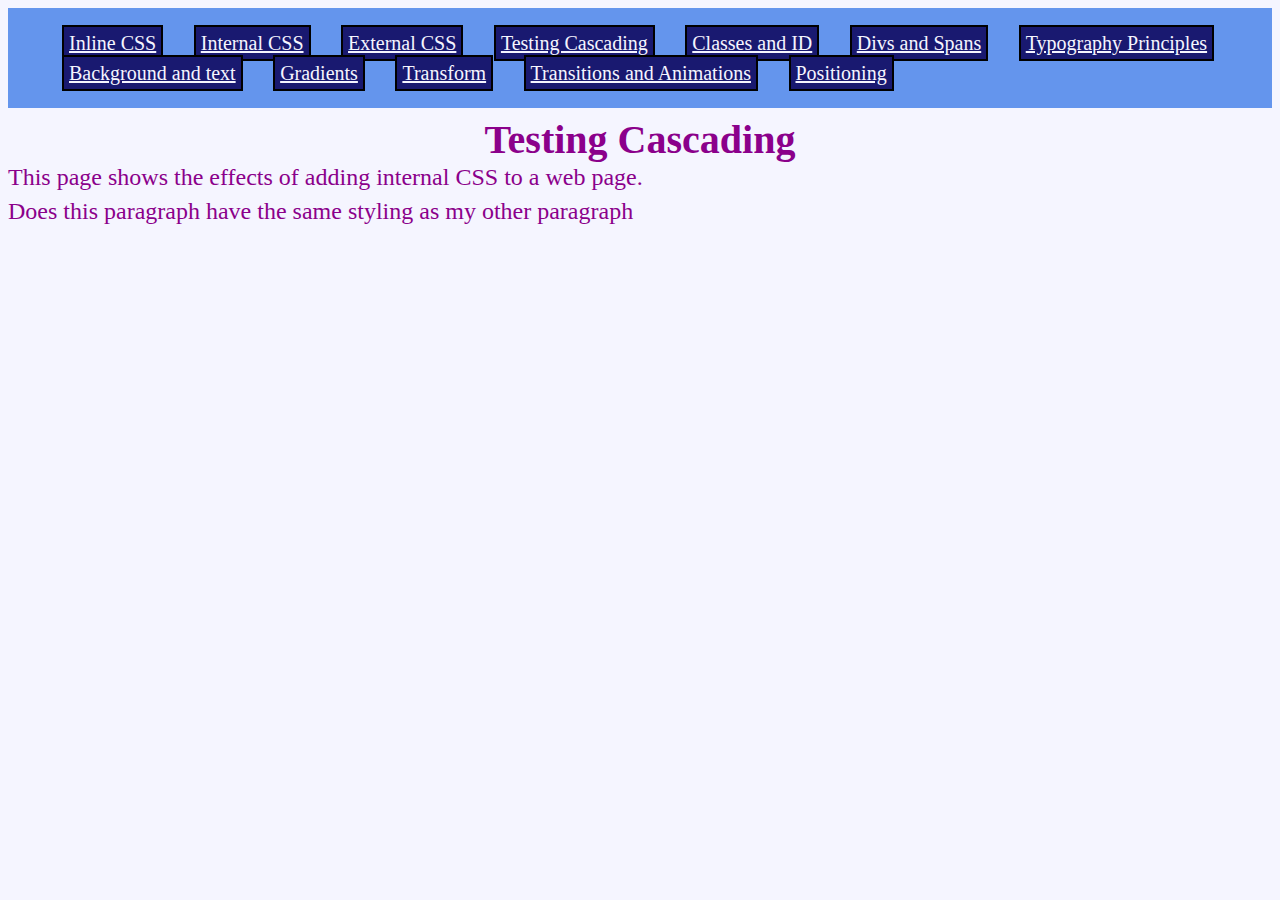
<file: testing-cascading.html>
<!DOCTYPE html>
<html lang="en">
  <head>
    <meta charset="UTF-8" />
    <meta http-equiv="X-UA-Compatible" content="IE=edge" />
    <meta name="viewport" content="width=device-width, initial-scale=1.0" />
    <title>Testing Cascading</title>
    <style>
      body {
        color: darkslategray;
      }
      h1 {
        text-align: right;
      }
    </style>
    <link rel="stylesheet" href="stylesheets/main.css" />
  </head>

  <body style="color: darkmagenta">
    <nav>
      <ul>
        <li><a href="index.html" class="nav-link">Inline CSS</a></li>
        <li><a href="internal-css.html" class="nav-link">Internal CSS</a></li>
        <li><a href="external-css.html" class="nav-link">External CSS</a></li>
        <li>
          <a href="testing-cascading.html" class="nav-link"
            >Testing Cascading</a
          >
        </li>
        <li>
          <a href="classes-and-ids.html" class="nav-link">Classes and ID</a>
        </li>
        <li><a href="div-and-span.html" class="nav-link">Divs and Spans</a></li>
        <li>
          <a href="typography.html" class="nav-link">Typography Principles</a>
        </li>
        <li>
          <a href="backgrounds-and-text.html" class="nav-link">
            Background and text
          </a>
        </li>
        <li><a href="gradients.html" class="nav-link">Gradients</a></li>
        <li><a href="transforms.html" class="nav-link">Transform</a></li>
        <li>
          <a href="transitions-and-animations.html" class="nav-link">
            Transitions and Animations
          </a>
        </li>
        <li><a href="positioning.html" class="nav-link"> Positioning</a></li>
      </ul>
    </nav>
    <main>
      <h1>Testing Cascading</h1>

      <p>This page shows the effects of adding internal CSS to a web page.</p>

      <p>Does this paragraph have the same styling as my other paragraph</p>
    </main>
  </body>
</html>
</file>
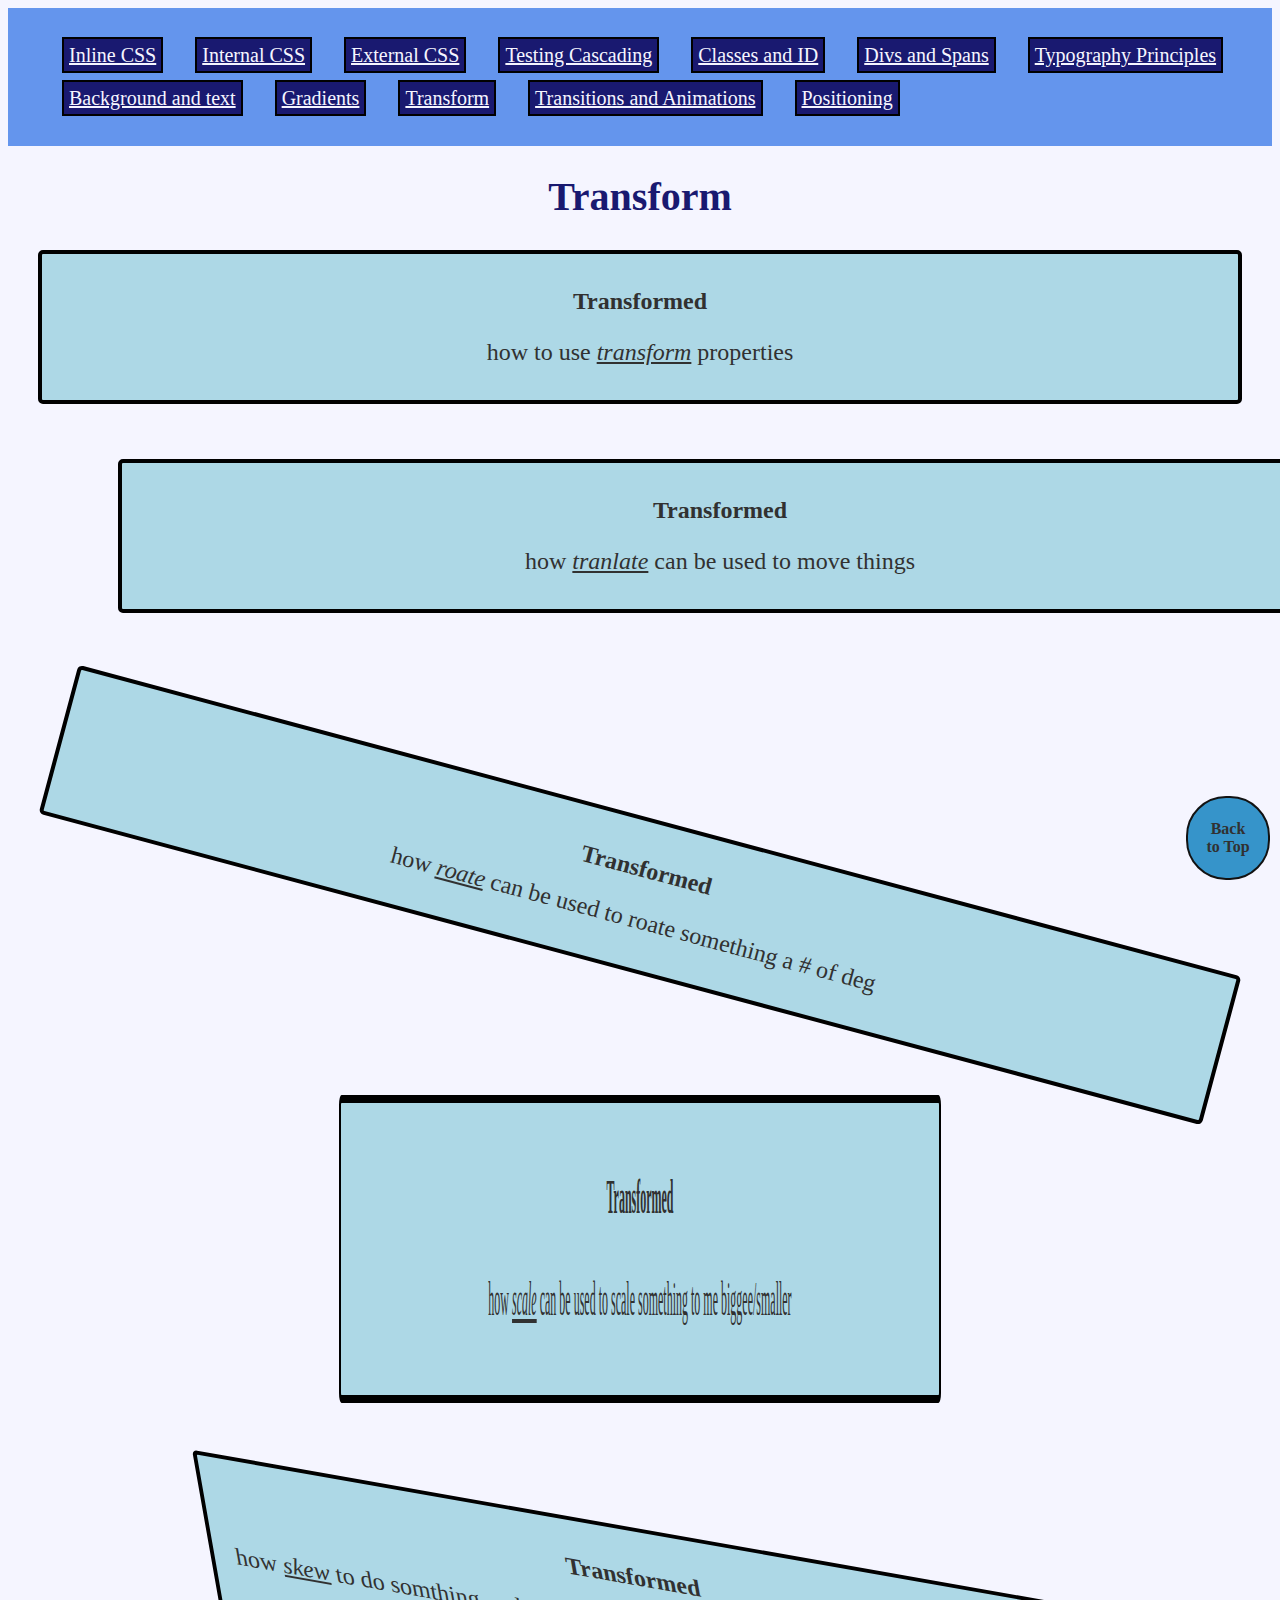
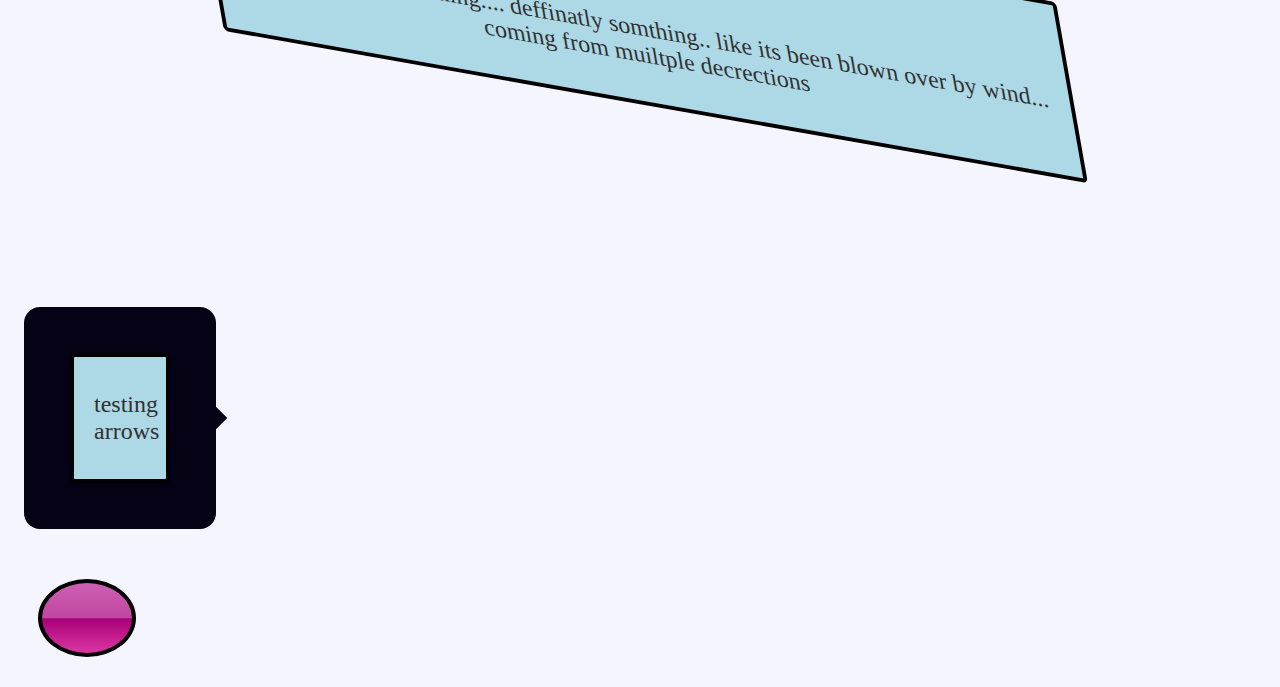
<file: transforms.html>
<!DOCTYPE html>
<html lang="en">
  <head>
    <meta charset="UTF-8" />
    <meta http-equiv="X-UA-Compatible" content="IE=edge" />
    <meta name="viewport" content="width=device-width, initial-scale=1.0" />
    <title>Transform</title>

    <style>
      html {
        scroll-behavior: smooth;
      }
      body {
        /*
          linear gradient (derection, color, color)
          decrection can be top, top left, 60deg
          rember prefixes (o, moz, webkit)
        */
        background-color: #f5f5ff;
        color: midnightblue;
      }

      h1 {
        text-align: center;
        font-size: 40px;
      }
      nav {
        background-color: cornflowerblue;
        padding: 10px 0px;
      }
      p {
        font-size: 24px;
        color: #313131;
      }
      #styled-by-id {
        font-family: Georgia, "Times New Roman", Cambria, serif;
        font-weight: bold;
      }
      nav ul {
        list-style: none;
      }
      nav ul li {
        display: inline-block;
        margin: 10px;
        font-size: 20px;
      }
      li {
        margin: 10px;
        font-size: 20px;
      }
      .nav-link {
        padding: 5px;
        margin: 4px;
        border: 2px solid black;
        background-color: #191970;
        color: #f5f5ff;
      }
      .nav-link li {
        display: inline-block;
      }
      div {
        background-color: lightblue;
        width: auto;
        height: 200;
        margin: 30px;
        padding: 10px 20px;
        border: 4px solid black;
        border-radius: 5px;
        text-align: center;
      }

      #translate {
        /* moves from orginanil spot (x,y) */
        transform: translate(80px, 25px);
      }

      #roate {
        margin-top: 230px;
        /* rotates (deg) */
        transform: rotate(15deg);
      }
      #scale {
        margin-top: 200px;
        /* increase/decrease size xtimes (x,y) */
        transform: scale(0.5, 2);
      }
      #skew {
        margin: 200px;
        transform: skew(10deg, 10deg);
      }
      span {
        text-decoration: underline;
        font-style: italic;
      }
      #back-to-top {
        display: flex;
        position: fixed;
        bottom: 20px;
        right: 10px;

        width: 80px;
        height: 80px;

        -ms-flex-pack: center;
        -moz-box-pack: center;
        -webkit-box-pack: center;
        -webkit-justify-content: center;
        justify-content: center;

        -ms-flex-align: center;
        -moz-box-align: center;
        align-items: center;

        border: #121212 solid 2px;
        -moz-border-redius: 40px;
        -webkit-border-radius: 40px;
        border-radius: 40px;

        /* radial gradiemts (shape, start color, color, color) */
        background-color: rgb(54, 148, 202);

        color: #313131;

        text-align: center;
        font-weight: bold;
        text-decoration: none;
      }

      /* arrow */
      .box {
        width: 10rem;
        background-color: #040214;
        padding: 1rem;
        margin: 1rem;
        border-radius: 1rem;

        position: relative;
      }

      .box::before {
        content: "";
        width: 1rem;
        height: 1rem;
        background-color: #040214;
        overflow: hidden;

        position: absolute;
        right: -0.5rem;

        top: 50%;

        transform: rotate(45deg);

        margin-top: -0.5rem;
      }

      /* jumping ball */
      .loader {
        border-radius: 50%;
        width: 50px;
        height: 50px;
        background: linear-gradient(
          to bottom,
          #cb60b3 0%,
          #c146a1 50%,
          #a80077 51%,
          #db36a4 100%
        );

        animation: jump 1.5s ease-out infinite alternate;

        margin-top: 50px;
      }

      @keyframes jump {
        from {
          transform: translateY(0px) rotate(0deg) scale(1, 1);
          opacity: 1;
        }
        to {
          transform: translateY(-50px) rotate(360deg) scale(0.8, 0.8);
          opacity: 0.8;
        }
      }
    </style>
  </head>

  <body id="top">
    <nav>
      <ul>
        <li><a href="index.html" class="nav-link">Inline CSS</a></li>
        <li><a href="internal-css.html" class="nav-link">Internal CSS</a></li>
        <li><a href="external-css.html" class="nav-link">External CSS</a></li>
        <li>
          <a href="testing-cascading.html" class="nav-link">
            Testing Cascading
          </a>
        </li>
        <li>
          <a href="classes-and-ids.html" class="nav-link">Classes and ID</a>
        </li>
        <li><a href="div-and-span.html" class="nav-link">Divs and Spans</a></li>
        <li>
          <a href="typography.html" class="nav-link">Typography Principles</a>
        </li>
        <li>
          <a href="backgrounds-and-text.html" class="nav-link">
            Background and text
          </a>
        </li>
        <li><a href="gradients.html" class="nav-link">Gradients</a></li>
        <li><a href="transforms.html" class="nav-link">Transform</a></li>
        <li>
          <a href="transitions-and-animations.html" class="nav-link">
            Transitions and Animations
          </a>
        </li>
        <li><a href="positioning.html" class="nav-link"> Positioning</a></li>
      </ul>
    </nav>
    <main>
      <h1>Transform</h1>

      <!-- 
        div, short for division, is a block element that acts like 
        a conteiner for muiltple block elements
      -->
      <section>
        <div>
          <p id="styled-by-id">Transformed</p>

          <p>how to use <span>transform</span> properties</p>
        </div>

        <div id="translate">
          <p id="styled-by-id">Transformed</p>

          <p>how <span>tranlate</span> can be used to move things</p>
        </div>

        <div id="roate">
          <p id="styled-by-id">Transformed</p>

          <p>
            how <span>roate</span> can be used to roate something a # of deg
          </p>
        </div>

        <div id="scale">
          <p id="styled-by-id">Transformed</p>

          <p>
            how <span>scale</span> can be used to scale something to me
            biggee/smaller
          </p>
        </div>

        <div id="skew">
          <p id="styled-by-id">Transformed</p>

          <p>
            how <span>skew</span> to do somthing.... deffinatly somthing.. like
            its been blown over by wind... coming from muiltple decrections
          </p>
        </div>
      </section>

      <section class="box">
        <div class="box-content"><p>testing arrows</p></div>
      </section>

      <section>
        <div class="loader"></div>
      </section>

      <!-- back to top buttion -->
      <a href="#top" id="back-to-top">
        Back <br />
        to Top
      </a>
    </main>
  </body>
</html>
</file>
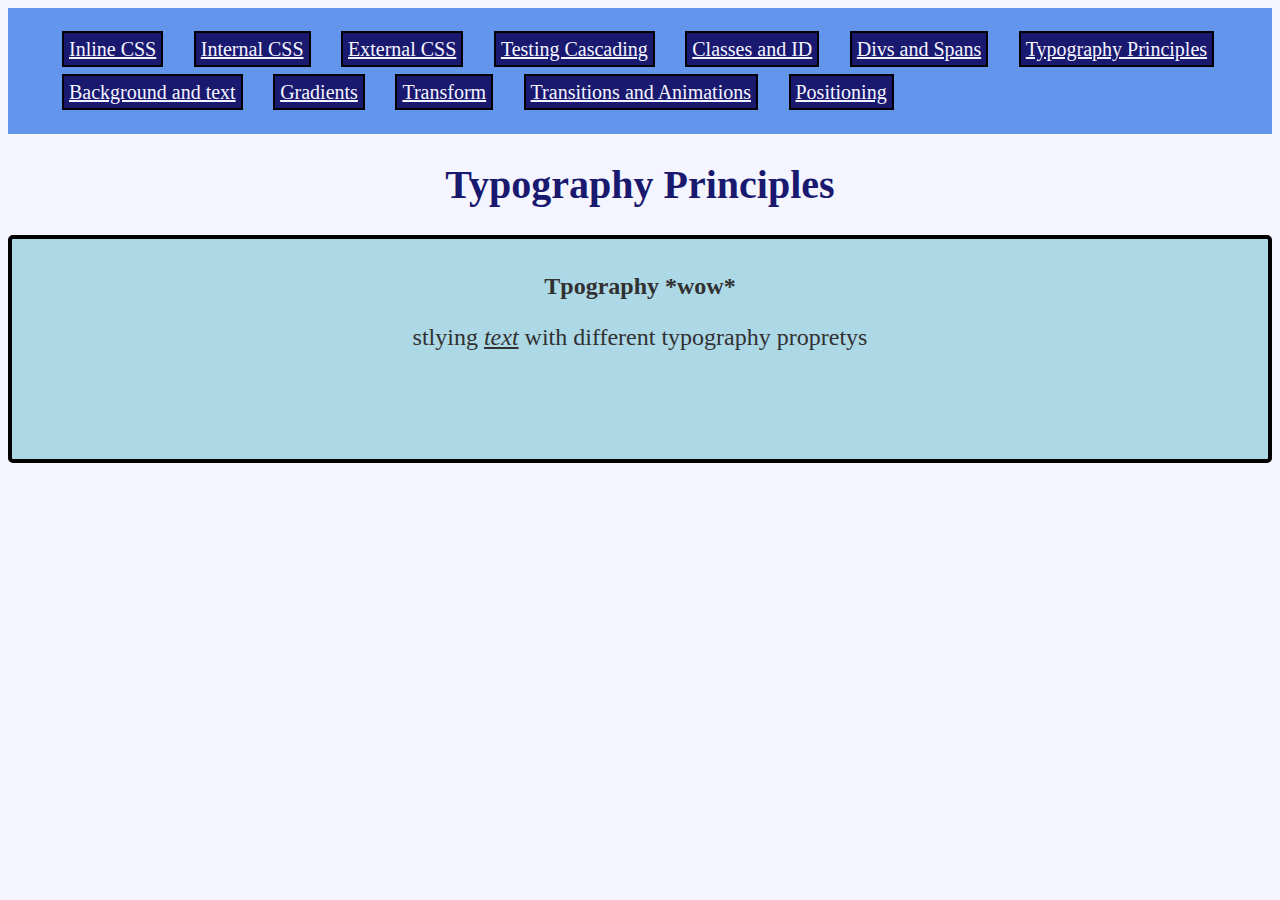
<file: typography.html>
<!DOCTYPE html>
<html lang="en">
  <head>
    <meta charset="UTF-8" />
    <meta http-equiv="X-UA-Compatible" content="IE=edge" />
    <meta name="viewport" content="width=device-width, initial-scale=1.0" />
    <title>Divs and Spans</title>
    <!-- this demonsteates how to use divs and spans-->
    <style>
      /* 
        not on web page:
          text-transform: used to make everything uppercase, lowercase ect
          letter-spacing: the space between the letters
          word-spacing: space between the words
          line hight: space between the lines

        more notes:
          font-weight: think bold
          text-decoation: think underline
          font-style: think italic
      */
      html {
        font-size: 62.5%;
      }
      body {
        background-color: #f5f5ff;
        color: midnightblue;
        font-family: Georgia, "Times New Roman", Times, serif;
      }

      h1 {
        text-align: center;
        font-size: 4rem;
      }
      nav {
        background-color: cornflowerblue;
        padding: 1rem 0rem;
      }
      p {
        font-size: 2.4rem;
        color: #313131;
      }
      #styled-by-id {
        font-family: Georgia, "Times New Roman", Cambria, serif;
        font-weight: bold;
      }
      nav ul {
        list-style: none;
      }
      nav ul li {
        display: inline-block;
        margin: 1rem;
        font-size: 2rem;
      }
      li {
        margin: 1rem;
        font-size: 2rem;
      }
      .nav-link {
        padding: 0.5rem;
        margin: 0.4rem;
        border: 0.2rem solid black;
        background-color: #191970;
        color: #f5f5ff;
      }
      .nav-link li {
        display: inline-block;
      }
      div {
        background-color: lightblue;
        width: auto;
        height: 20rem;
        padding: 1rem 2rem;
        border: 0.4rem solid black;
        border-radius: 0.5rem;
        text-align: center;
      }
      span {
        text-decoration: underline;
        font-style: italic;
      }
    </style>
  </head>

  <body>
    <nav>
      <ul>
        <li><a href="index.html" class="nav-link">Inline CSS</a></li>
        <li><a href="internal-css.html" class="nav-link">Internal CSS</a></li>
        <li><a href="external-css.html" class="nav-link">External CSS</a></li>
        <li>
          <a href="testing-cascading.html" class="nav-link">
            Testing Cascading
          </a>
        </li>
        <li>
          <a href="classes-and-ids.html" class="nav-link">Classes and ID</a>
        </li>
        <li><a href="div-and-span.html" class="nav-link">Divs and Spans</a></li>
        <li>
          <a href="typography.html" class="nav-link">Typography Principles</a>
        </li>
        <li>
          <a href="backgrounds-and-text.html" class="nav-link">
            Background and text
          </a>
        </li>
        <li><a href="gradients.html" class="nav-link">Gradients</a></li>
        <li><a href="transforms.html" class="nav-link">Transform</a></li>
        <li>
          <a href="transitions-and-animations.html" class="nav-link">
            Transitions and Animations
          </a>
        </li>
        <li><a href="positioning.html" class="nav-link"> Positioning</a></li>
      </ul>
    </nav>
    <main>
      <h1>Typography Principles</h1>

      <!-- 
        div, short for division, is a block element that acts like 
        a conteiner for muiltple block elements
      -->
      <div>
        <p id="styled-by-id">Tpography *wow*</p>

        <p>stlying <span>text</span> with different typography propretys</p>
      </div>
    </main>
  </body>
</html>
</file>
<file: stylesheets/main.css>
/*
  this styles the body of the web page  to have a background color of #f5f5ff,
  which is with a hint of blue, using the background-color CSS property and a font
  color of midnightblue using the color CSS propertys
*/
* {
  line-height: 1rem;
}
html {
  font-size: 62.5%;
}

nav {
  background-color: cornflowerblue;
  padding: 1rem 0rem;
}
nav ul {
  list-style: none;
}
nav ul li {
  display: inline-block;
  margin: 1rem;
  font-size: 2rem;
}
li {
  margin: 1rem;
  font-size: 2rem;
}
.nav-link {
  padding: 0.5rem;
  margin: 0.4rem;
  border: 0.2rem solid black;
  background-color: #191970;
  color: #f5f5ff;
}

.nav-link li {
  display: inline-block;
}
body {
  background-color: #f5f5ff;
  color: midnightblue;
}

/* create styling for h1 tags */
h1 {
  text-align: center;
  font-size: 40px;
}
/* create styling for p tags */
p {
  font-size: 24px;
}
</file>
